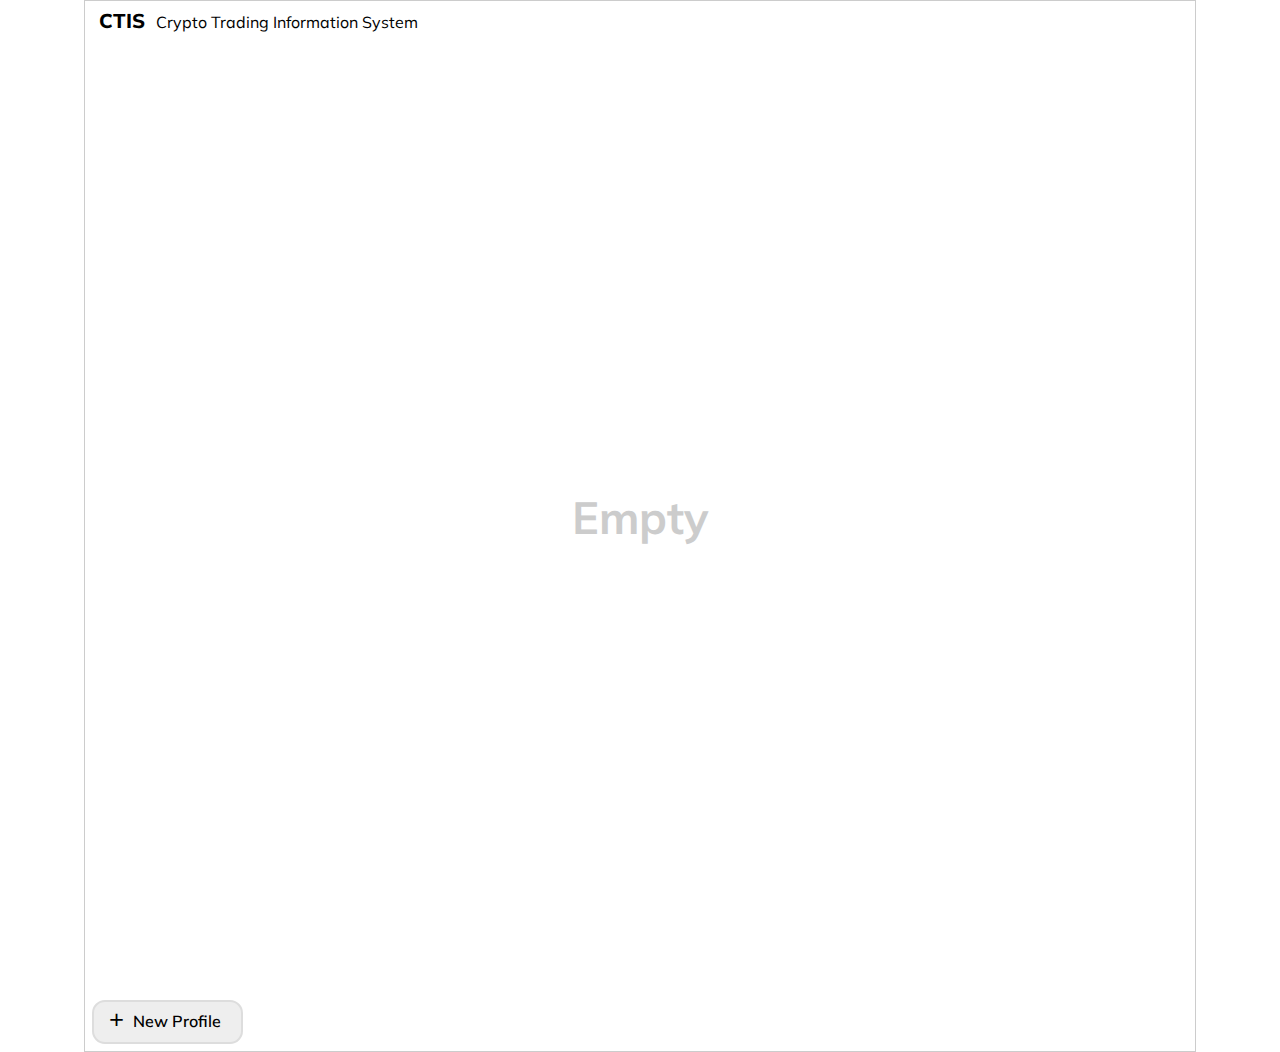
<file: index.html>
<!DOCTYPE html>
<html lang="en">
<head>
    <meta charset="UTF-8">
    <meta name="viewport" content="width=device-width, initial-scale=1.0">
    <title>Document</title>
    <style>
        @import url('https://fonts.googleapis.com/css2?family=Mulish:ital,wght@0,200..1000;1,200..1000&display=swap');
    </style>
    <script src="https://code.jquery.com/jquery-3.7.1.slim.min.js"></script>
    <script src="./db.js"></script>
    <link rel="stylesheet" href="https://cdnjs.cloudflare.com/ajax/libs/font-awesome/6.7.1/css/all.min.css" />
    <link rel="stylesheet" href="style.css">
</head>
<body>
    <div id="root"></div>
    <script src="./app.js"></script>
</body>
</html>
</file>
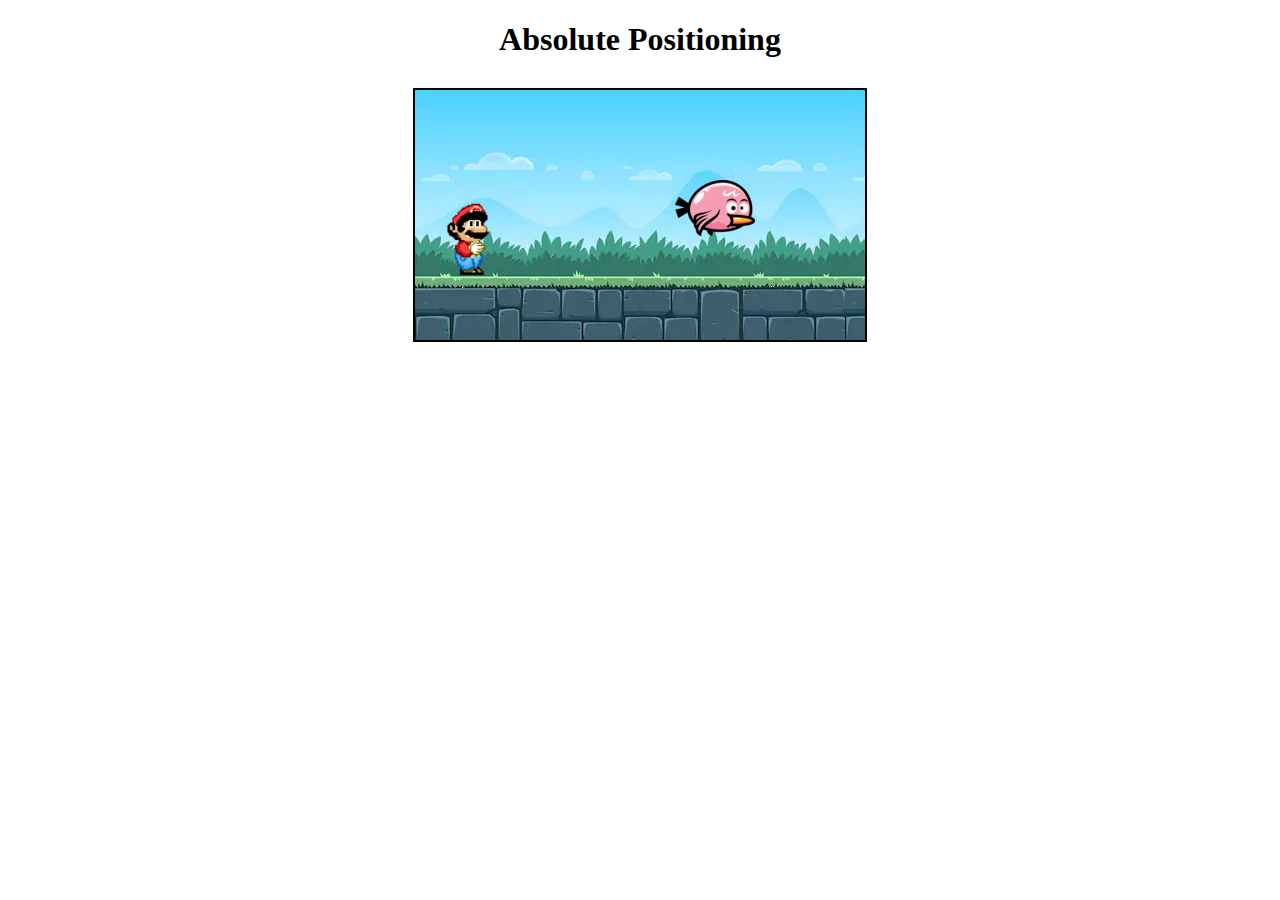
<file: images/index.html>
<!DOCTYPE html>
<html lang="en">
<head>
    <meta charset="UTF-8">
    <meta name="viewport" content="width=device-width, initial-scale=1.0">
    <title>Document</title>
    <link rel="stylesheet" href="style.css">
</head>
<body>
    <h1>Absolute Positioning</h1>
    <div>
        <img id="mario" src="./mario.png">
        <img id="bird" src="./bird.png">
    </div>
</body>
</html>
</file>
<file: style.css>
* {
    margin: 0;
    padding: 0;
    font-family: Mulish;
}

#root {
    width: 1110px;
    height: 1050px;
    margin: 0 auto;
    border: 1px solid #CCC;
    display: flex;
    flex-direction: column;
    justify-content: space-between;
    position: relative;
   
}
#header {
    margin: 7px;
    display: flex;
    justify-content: space-between;
}
#header i{
    margin: 0 5px
}
#header>div:nth-of-type(2){
    display: flex;
    padding: 5px;
    gap: 25px;
}
#header>div:nth-of-type(2)>div:nth-of-type(2){
    border: 3px solid #CCC ;
    border-radius: 7px;
}
#header>div:nth-of-type(2)>*:hover{
    cursor: pointer;
}
#header>div:nth-of-type(2)>*{
    padding: 5px 10px;
}
#header span{
    font-weight: 800;
    margin: 0 7px;
    font-size: 20px;
}

#container {
    /* border: 2px solid red; */
    display: flex;
    justify-content: center;
    gap: 30px;
    
}
.user{
    border: 2px solid #BBB;
    border-radius: 10px;
    width: 130px;
    height: 85px;
    text-align: center;
    position: relative;
    background-color: #ddd;
}

.user:hover{
    cursor: pointer;
}

.user:hover>.overlay2{
    display: inline;
}


.user i:first-of-type {
    height: 20px;
    width: 25px;
    /* border: 2px solid red; */
    margin-top: 30px;
}

.user i:nth-of-type(2){
    position: absolute;
    right: 7px;
    top: 7px;
    z-index: 12;
}

.footer{
    padding: 7px;
}

.btnNewProfile{
    padding: 0px 20px 09px 10px;
    border: 2px solid #DDD;
    width: max-content;
    border-radius: 13px;
    font-weight: 600;
    background-color: #EEE;
}

.btnNewProfile:hover {
    cursor: pointer;
}

.btnNewProfile span{
    margin: 0 5px;
    font-weight: 500;
    font-size: 25px;
}

.addWindow{
    border: 2px solid black;
    width: max-content;
    padding: 10px 30px;
    font-weight: 700;
    font-size: 18px;
    position: absolute;
    top: 70px;
    background-color: rgba(255, 255, 255, 1);
    left: 430px;
    display: none;
    z-index: 20;
}
.addWindow input{
    height: 28px;
    margin: 15px 0;
    font-size: 17px;
    font-weight: 600;
}
#main{
    position: relative;
}

.addButton{
border: 2px solid #CCC;
width: max-content;
padding: 4px 8px;
}

.addButton:hover{
    cursor: pointer;
}

#overlay {
    position: absolute;
    top: 0;
    left: 0;
    width: 100%;
    height: 100%;
    background: rgba(0, 0, 0, 0.7);
    z-index: 10; 
    display: none; 
}
.overlay2 {
    position: absolute;
    top: 0;
    left: 0;
    width: 100%;
    height: 100%;
    background: rgba(0, 0, 0, 0.4);
    z-index: 10; 
    border-radius: 10px;
    display: none;
}

#container span{
    color: #CCC;
    font-size: 45px;
    font-weight: 700;
}

#dayP{
    text-align: center;
    font-weight: 700;
    font-size: 30px;
    margin-bottom: 12px;
}

#dateP{
    text-align: center;
    font-weight: 700;
    font-size: 18px;
}

#BtnContainer{
    display: flex;
    gap: 30px;
    justify-content: center;
    margin: 10px 0;
}

#BtnContainer>* {
    border: 3px solid #BBB;
    border-radius: 12px;
    padding: 5px 10px;
    font-weight: 600;
    width: 110px;
    position: relative;
    z-index: 12;
}
#BtnContainer>*:hover{
    cursor: pointer;
}
#BtnContainer>*:hover .overlay2{
    display: inline;
}
#BtnContainer i{
    margin-right: 8px;
    margin-left: 3px;
}


/* Hakan ================================= */
#walletContainer {
    width: 700px; 
    margin: 0;
    text-align: center;
}
#walletTable {
    border-collapse: collapse;
    width: 100%;
    font-family: Arial, sans-serif;
    background-color: #ffffff;
    box-shadow: 0px 4px 8px rgba(0, 0, 0, 0.1);
    overflow: hidden;
}

#walletTable img {
    width: 30px;
    margin: 0 10px;
}

#walletTable td:first-of-type{
    display: flex;
}
#walletTable #first{
    background-color: #6c5ce7;
    color: #ffffff;
    font-size: 14px;
    text-align: center;
    height: 25px;
}
#walletTable #second{
    background-color: #8eee94;
    height: 25px;
    
}
#walletHeading {
    text-align: center;
    font-size: 1.2em;
    font-weight: bold;
    margin-bottom: 10px;
}
.coinRow{
    height: 25px;
}
div#balance{
    text-align: center;
    font-size: 50px;
    font-weight: 700;
}


/* End Hakan ============================= */
/* Elci================================= */

.toggle-buttons button {
    flex: 1;
    padding: 10px 0;
    font-size: 16px;
    font-weight: bold;
    cursor: pointer;
    border: none;
    border-radius: 10px;
    color: #666;
    transition: background-color 0.3s, color 0.3s;
    background-color: white;
  }
  
  .toggle-buttons button.active {
    background-color: #4CAF50; /* Default Buy color */
    color: white;
  }
  
  #sellButton.active {
    background-color: #f44336; /* Red for Sell */
  }

  #left h2{
    text-align: center;
  }

  .toggle-buttons{
    display: flex;
    border: 1px solid #DDD;
    border-radius: 10px;
    margin-top: 10px;
    margin-bottom: 10px;
  }

  .input-group input{
    height: 25px;
    border-radius: 7px;
    margin-bottom: 10px;
  }

  .trading-section{
    display: flex;
    flex-direction: column;
    padding: 0 30px;
  }
  .action-button{
    border: none;
    height: 30px;
    color: white;
    font-size: 15px;
    border-radius: 7px;
    cursor: pointer;
  }
/* END ELCI */



/* New changess */
#tableContainer>div:first-of-type{
    text-align: center;
    border: 2px solid #CCC;
    margin: 10px 10px 0 10px;
    padding: 10px;
    padding-bottom: 5px;
}

#tableContainer>div>img{
    width: 30px;
    margin: 0 10px;
}
#tableContainer>div>img:hover{
    cursor: pointer;
}

@keyframes heartbeat{
    50% {
        transform: scale(1.4);
    }
}

.animated{
    animation: heartbeat 1s ease infinite;
}

#tableContainer>div:nth-of-type(2){
    border: 2px solid #CCC;
    margin: 0 10px;
    padding: 2px;
    display: flex;
    align-items: center;
}
#tableContainer>div>div>img{
    width: 30px;
    margin: 0 10px;
}
#tableContainer>div:nth-of-type(2)>div:first-of-type{
    display: flex;
    align-items: center;
    width: 150px;
}

#chart{
    margin: 0 10px 10px 10px;
    padding: 10px;
    border: 2px solid #CCC;
    height: 400px;
    position: relative;
    z-index: 10;
}
#chart>div {
    border: 1px solid black;
}

.candle:hover  {
    cursor: pointer;
}

/* ======================================= */

#mainBot{
    display: flex;
    gap: 10px;
}


div#left {
    flex: 1;
    margin: 0 10px;
}

#chart {
    position: relative;
}

div#Lower{
    position: absolute;
    bottom: -10px;
    right: 60px;
    border: none;
    background-color: white;
    padding: 0 20px;
}
div#upper{
    position: absolute;
    top: -10px;
    right: 60px;
    border: none;
    background-color: white;
    padding: 0 20px;
}

div#price{
    width: 100%;
    text-align: right;
    border: none;
    border-bottom: 1px dashed gray;
    color: gray;
    position: absolute;
    left: 0;
    z-index: -10;
}

.desc{
    color: red;
    font-weight: 600;
}

#resultLbl {
    margin-top: 20px;
    text-align: center;
    color: red;
}
</file>
<file: images/style.css>
h1 {
    text-align: center;
}

div {
    width: 450px;
    height: 250px;
    border: 2px solid black;
    margin: 30px auto;
    position: relative;
    background-image: url(./bg.png);
    overflow: hidden;
}

#mario {
    position: absolute;
    top: 110px;
    left: 15px;
    transition: all ease 0.8s;
}

#bird {
    position: absolute;
    left: 260px;
    top: 90px;
    transition: all ease 0.8s;
}

div:hover #mario {
    left: 290px;
}

div:hover #bird {
    left: 450px;
    top: -20px;
    transform: scale(3) rotate(360deg);

    opacity: 0;

}
</file>
